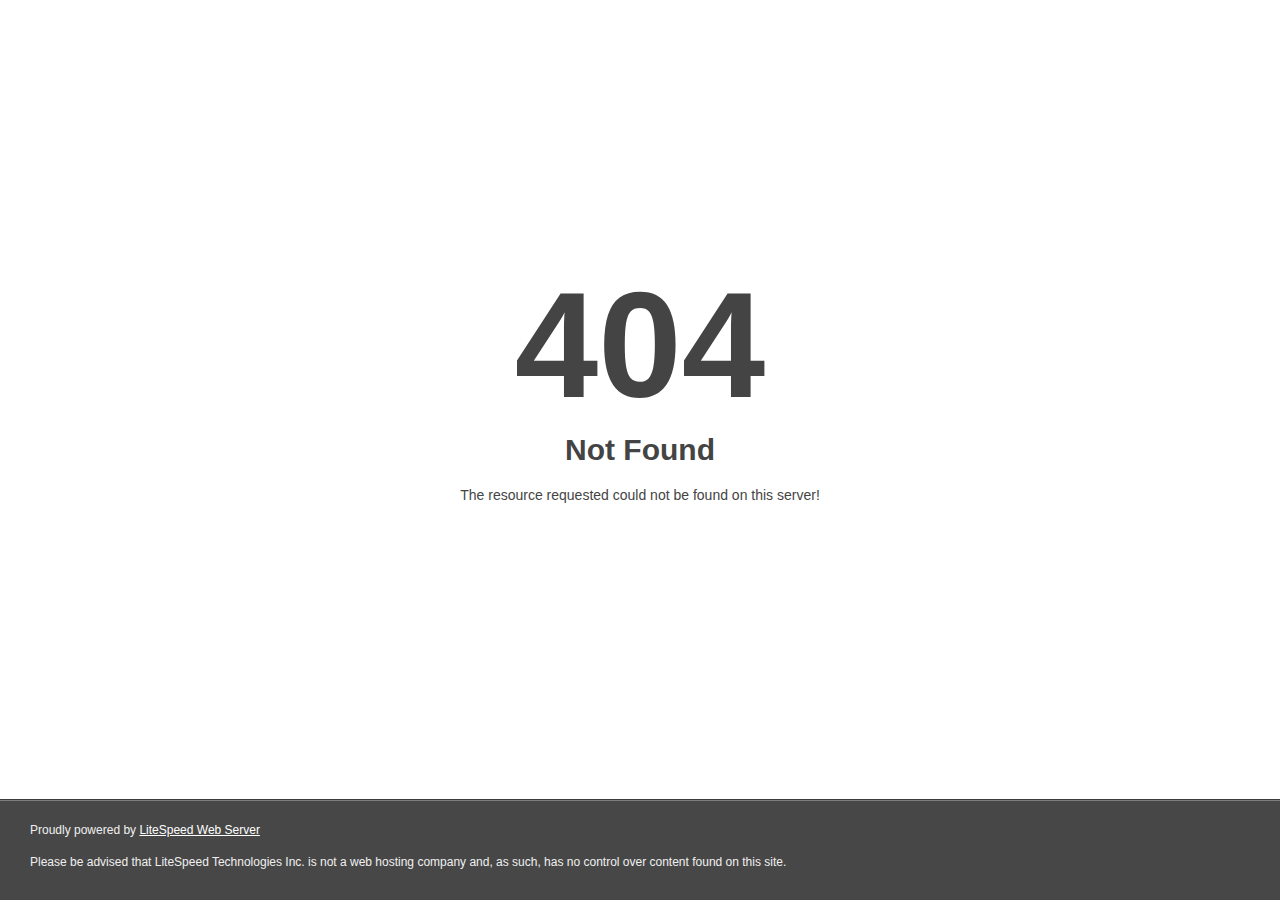
<file: templates/transparent.html>
<!DOCTYPE html>
<html style="height:100%">
<head>
<meta name="viewport" content="width=device-width, initial-scale=1, shrink-to-fit=no" >
<title> 404 Not Found
</title></head>
<body style="color: #444; margin:0;font: normal 14px/20px Arial, Helvetica, sans-serif; height:100%; background-color: #fff;">
<div style="height:auto; min-height:100%; ">     <div style="text-align: center; width:800px; margin-left: -400px; position:absolute; top: 30%; left:50%;">
        <h1 style="margin:0; font-size:150px; line-height:150px; font-weight:bold;">404</h1>
<h2 style="margin-top:20px;font-size: 30px;">Not Found
</h2>
<p>The resource requested could not be found on this server!</p>
</div></div><div style="color:#f0f0f0; font-size:12px;margin:auto;padding:0px 30px 0px 30px;position:relative;clear:both;height:100px;margin-top:-101px;background-color:#474747;border-top: 1px solid rgba(0,0,0,0.15);box-shadow: 0 1px 0 rgba(255, 255, 255, 0.3) inset;">
<br>Proudly powered by  <a style="color:#fff;" href="http://www.litespeedtech.com/error-page">LiteSpeed Web Server</a><p>Please be advised that LiteSpeed Technologies Inc. is not a web hosting company and, as such, has no control over content found on this site.</p></div></body></html>
</file>
